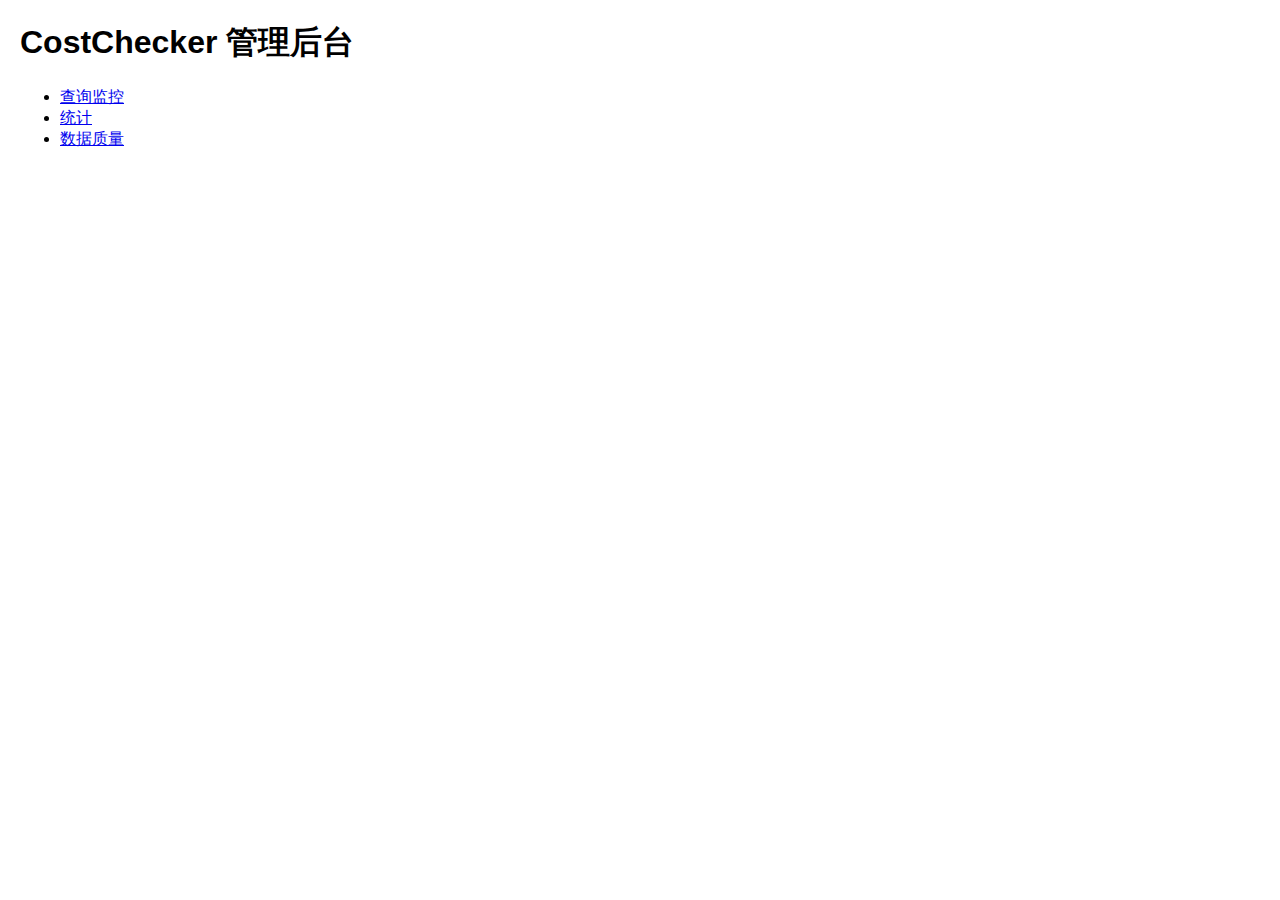
<file: admin/index.html>
<!DOCTYPE html>
<html lang="zh">
  <head>
    <meta charset="utf-8" />
    <meta name="viewport" content="width=device-width, initial-scale=1" />
    <title>CostChecker Admin</title>
    <link rel="stylesheet" href="/admin/static/css/style.css" />
  </head>
  <body>
    <h1>CostChecker 管理后台</h1>
    <ul>
      <li><a href="/admin/queries.html">查询监控</a></li>
      <li><a href="/admin/analytics.html">统计</a></li>
      <li><a href="/admin/data.html">数据质量</a></li>
    </ul>
  </body>
  </html>
</file>
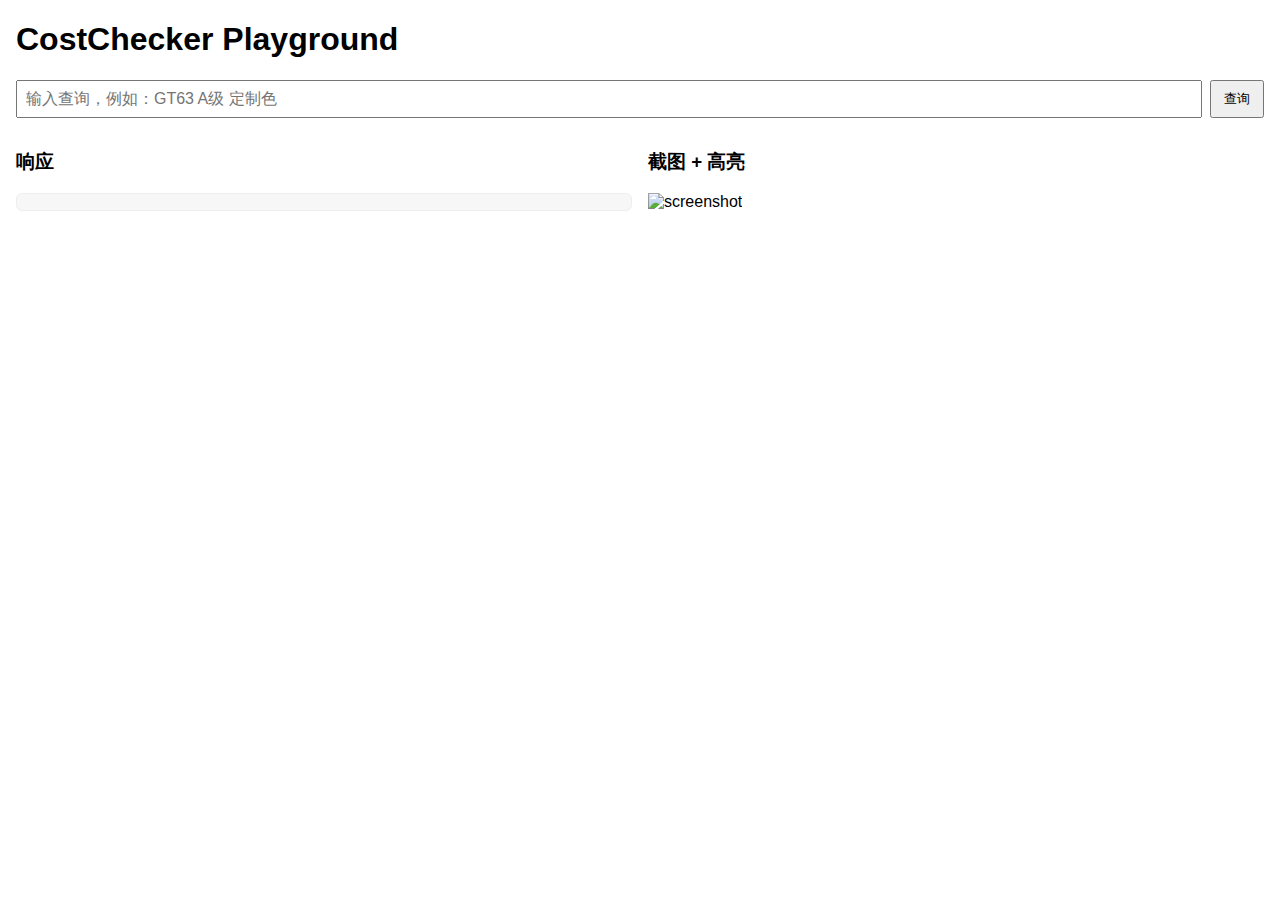
<file: playground/index.html>
<!DOCTYPE html>
<html lang="zh">
  <head>
    <meta charset="utf-8" />
    <meta name="viewport" content="width=device-width, initial-scale=1" />
    <title>CostChecker Playground</title>
    <link rel="stylesheet" href="/playground/style.css" />
  </head>
  <body>
    <h1>CostChecker Playground</h1>
    <div class="bar">
      <input id="q" type="text" placeholder="输入查询，例如：GT63 A级 定制色" />
      <button id="run">查询</button>
    </div>
    <div id="status"></div>

    <div class="result">
      <div class="pane">
        <h3>响应</h3>
        <pre id="json"></pre>
      </div>
      <div class="pane">
        <h3>截图 + 高亮</h3>
        <div id="shotWrap" class="shot-wrap">
          <img id="shot" alt="screenshot" />
          <div id="overlays"></div>
        </div>
      </div>
    </div>

    <div id="confirm" class="confirm"></div>

    <script src="/playground/main.js"></script>
  </body>
  </html>
</file>
<file: admin/static/css/style.css>
body{ font-family: -apple-system, BlinkMacSystemFont, "Segoe UI", Roboto, Helvetica, Arial, sans-serif; margin: 20px; }
table{ border-collapse: collapse; width: 100%; margin-top: 10px; }
th, td{ border: 1px solid #ddd; padding: 6px 8px; }
tr.ok{ background: #f6ffed; }
tr.err{ background: #fff1f0; }
.cards{ display: flex; gap: 12px; }
.card{ border: 1px solid #ddd; padding: 12px; border-radius: 6px; min-width: 120px; }
</file>
<file: playground/style.css>
body{ font-family: -apple-system,BlinkMacSystemFont,"Segoe UI",Roboto,Helvetica,Arial,sans-serif; margin:16px; }
.bar{ display:flex; gap:8px; margin-bottom:12px; }
#q{ flex:1; padding:8px; font-size:16px; }
button{ padding:8px 12px; }
#status{ margin:8px 0; color:#666; }
.result{ display:flex; gap:16px; align-items:flex-start; }
.pane{ flex:1; min-width: 300px; }
pre{ background:#f7f7f7; border:1px solid #eee; padding:8px; border-radius:6px; max-height:60vh; overflow:auto; }
.shot-wrap{ position:relative; display:inline-block; max-width:100%; }
.shot-wrap img{ max-width:100%; height:auto; display:block; }
#overlays{ position:absolute; top:0; left:0; pointer-events:none; }
.box{ position:absolute; border:2px solid #ff4d4f; background:rgba(255,77,79,0.2); border-radius:2px; }
.box.price{ border-color:#52c41a; background:rgba(82,196,26,0.2); }
.confirm{ margin-top:12px; }
.option{ padding:6px 8px; border:1px solid #ddd; border-radius:4px; margin:4px 0; cursor:pointer; }
.option:hover{ background:#f5f5f5; }
</file>
